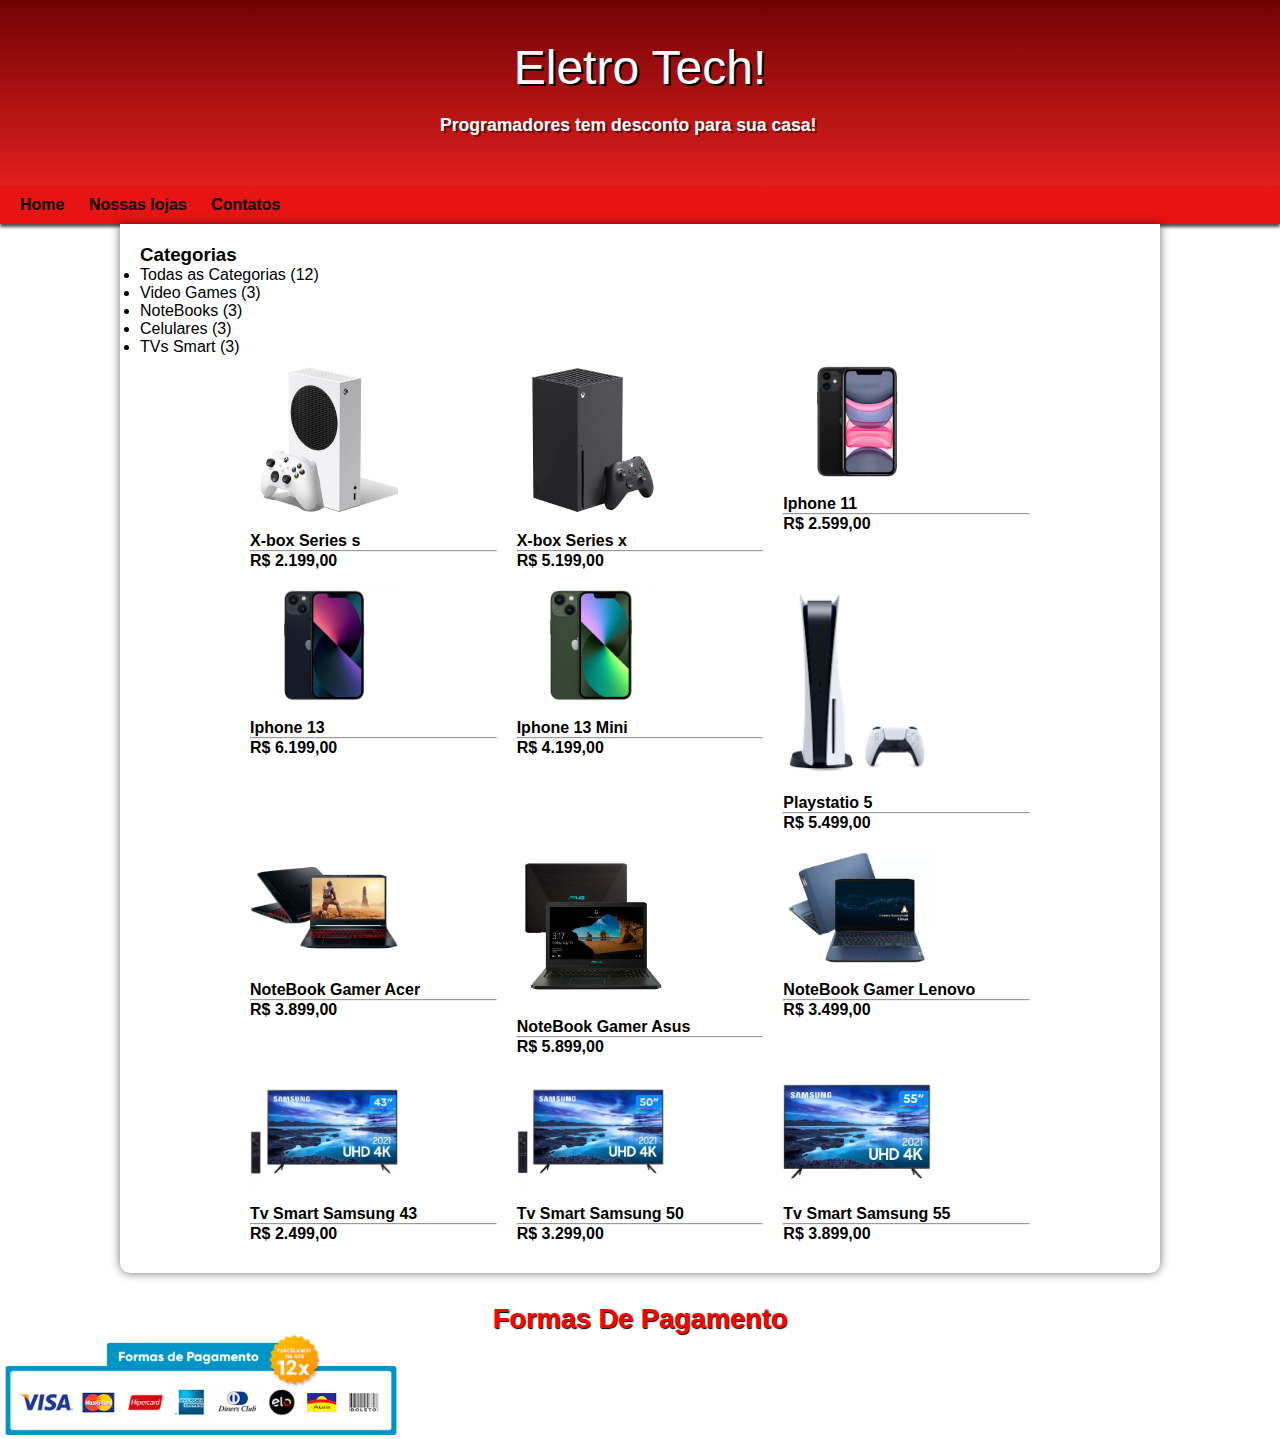
<file: index.html>
<!DOCTYPE html>
<html lang="pt-br">
<head>
    <meta charset="UTF-8">
    <meta http-equiv="X-UA-Compatible" content="IE=edge">
    <meta name="viewport" content="width=device-width, initial-scale=1.0">
    <link rel="shortcut icon" href="https://static.vecteezy.com/system/resources/previews/000/599/770/original/technology-logo-icon-vectors.jpg" type="image/x-icon">
    <link rel="stylesheet" href="style.css">
    <script src="indexs.js"></script>
    <title>Eletrotech</title>
</head>
<body>
    <header>
            <h2>Eletro Tech!</h2>
            <p><strong>Programadores tem desconto para sua casa!</strong></p>
        <nav>
            <a href="index.html">Home</a>
            <a href="index003.html">Nossas lojas</a>
            <a href="index004.html">Contatos</a>
        </nav>
    </header>
    <main>
       <section>
                <h3>Categorias</h3>
                <ul>
                    <li onclick="exibirtodas()">Todas as Categorias (12)</li>
                    <li onclick="exibir('videogames')">Video Games (3)</li>
                    <li onclick="exibir('notebook')">NoteBooks (3)</li>
                    <li onclick="exibir('celular')">Celulares (3)</li>
                    <li onclick="exibir('tv')">TVs Smart (3)</li>
                </ul>
     </section>
      <section class="produtos">   
            <div class="boxprod" id="videogames" style="display: block;">
                <img src="imagens/X-box s.webp" alt=""  onclick="treta(this)">
                <br>
                <p> X-box Series s </p>
                <hr>
                <p>R$ 2.199,00</p>
            </div> 
            <div class="boxprod" id="videogames" style="display: block;">
                <img src="imagens/X-box x.webp" alt="" onclick="treta(this)">
                <br>
                <p> X-box Series x </p>
                <hr>
                <p>R$ 5.199,00</p>
            </div>
            <div class="boxprod" id="celular" style="display: block;">
                <img src="imagens/iphone 11.webp" alt="" onclick="treta(this)">
                <br>
                <p> Iphone 11 </p>
                <hr>
                <p>R$ 2.599,00</p>
            </div>
            <div class="boxprod" id="celular" style="display: block;">
                <img src="imagens/iphone 13.webp" alt="" onclick="treta(this)">
                <br>
                <p> Iphone 13</p>
                <hr>
                <p>R$ 6.199,00</p>
            </div>
            <div class="boxprod" id="celular" style="display: block;">
                <img src="imagens/iphone 13mini.webp" alt="" onclick="treta(this)">
                <br>
                <p>Iphone 13 Mini </p>
                <hr>
                <p>R$ 4.199,00</p>
            </div>
            <div class="boxprod" id="videogames" style="display: block;">
                <img src="imagens/Playstatios 5.png" alt="" onclick="treta(this)">
                <br>
                <p>Playstatio 5</p>
                <hr>
                <p>R$ 5.499,00</p>
            </div>
            <div class="boxprod" id="notebook" style="display: block;">
                <img src="imagens/not ACER.webp" alt="" onclick="treta(this)">
                <br>
                <p>NoteBook Gamer Acer</p>
                <hr>
                <p>R$ 3.899,00</p>
            </div>
            <div class="boxprod" id="notebook" style="display: block;">
                <img src="imagens/not asus.webp" alt="" onclick="treta(this)">
                <br>
                <p>NoteBook Gamer Asus </p>
                <hr>
                <p>R$ 5.899,00</p>
            </div>
            <div class="boxprod" id="notebook" style="display: block;">
                <img src="imagens/not lenovo.webp" alt="" onclick="treta(this)">
                <br>
                <p>NoteBook Gamer Lenovo</p>
                <hr>
                <p>R$ 3.499,00</p>
            </div>
            <div class="boxprod" id="tv" style="display: block;">
                <img src="imagens/Tv smart 43.webp" alt="" onclick="treta(this)">
                <br>
                <p>Tv Smart Samsung 43 </p>
                <hr>
                <p>R$ 2.499,00</p>
            </div>
            <div class="boxprod" id="tv">
                <img src="imagens/Tv smart 50.webp" alt="" onclick="treta(this)">
                <br>
                <p>Tv Smart Samsung 50</p>
                <hr>
                <p>R$ 3.299,00</p>
            </div>
            <div class="boxprod" id="tv" style="display: block;">
                <img src="imagens/Tv smart 55.webp" alt="" onclick="treta(this)">
                <br>
                <p>Tv Smart Samsung 55</p>
                <hr>
                <p>R$ 3.899,00</p>
            </div>
    </section> 
    </main>
    <footer>
        <H4>Formas De Pagamento</H4>
        <img src="imagens/forma-de-pagamento.png" alt="forma de pagamento" style="max-width: 400px;">
    </footer>
</body>
</html>
</file>
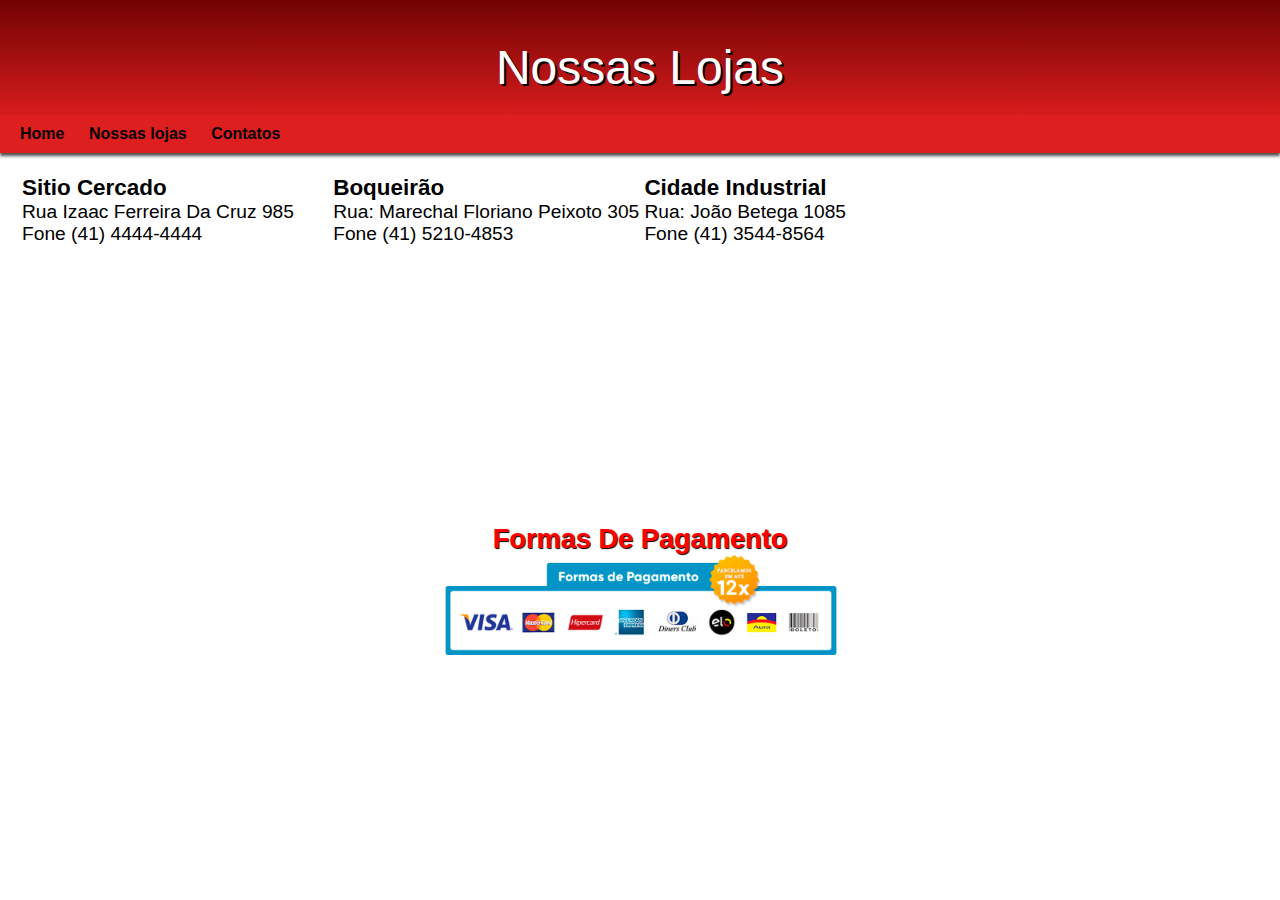
<file: index003.html>
<!DOCTYPE html>
<html lang="pt-br">
<head>
    <meta charset="UTF-8">
    <meta http-equiv="X-UA-Compatible" content="IE=edge">
    <meta name="viewport" content="width=device-width, initial-scale=1.0">
    <title>Nossas Lojas - Eletrotech</title>
    <style>
        *{
    font-family: Arial, Helvetica, sans-serif;
    margin: 0px;
    padding: 0px;
   
}
header{
   min-height: 100px;
   padding-top: 40px;
    background-image: linear-gradient(to bottom, rgb(114, 3, 3) , rgb(248, 36, 36));
}

header > h2 {
    color: white;
    font-weight: normal;
    text-shadow: 2px 2px 0px  black;
    font-size: 3em;
    margin-bottom: 20px;
    text-align: center;

}
header > nav {
    background-color: rgb(221, 31, 31);
    padding: 10px;
    box-shadow: 0px 3px 3px rgba(0, 0, 0, 0.692);
}
header > nav > a {
    color: rgb(7, 1, 1);
    padding: 10px;
    border-radius: 5px;
    text-decoration: none;
    font-weight: bold;
    transition-duration: .5s;
}
header > nav > a:hover{
    background-color: rgb(2, 0, 0);
    color: red;
}
main{
    padding: 20px;
    font-size: 1.2em;
    
}
footer{
    padding-top: 20%;
    font-size: 1.7em;
    color: red;
    text-align: center;
    font-weight: bold;
    text-shadow: 1px 1px 1px black;
}
    </style>
</head>
<body>
    <header>
        <h2>Nossas Lojas</h2>
    
     <nav>
            <a href="index.html">Home</a>
            <a href="index003.html">Nossas lojas</a>
            <a href="index004.html">Contatos</a>
    </nav>
    </header>
    <main>
        <table>
            <tr>
                <td style="width:33%;">
                    <h3>Sitio Cercado</h3>
                    <p>Rua Izaac Ferreira Da Cruz 985</p>
                    <p>Fone (41) 4444-4444</p>
                </td>
                <td style="width:33%;">
                    <h3>Boqueirão</h3>
                    <p>Rua: Marechal Floriano Peixoto 305</p>
                    <p>Fone (41) 5210-4853</p>
                </td>
                <td style="width:33%;">
                    <h3>Cidade Industrial</h3>
                    <p>Rua: João Betega 1085</p>
                    <p>Fone (41) 3544-8564</p>
                </td>
                
            </tr>
        </table>

    </main>
    <footer>
        <H4>Formas De Pagamento</H4>
        <img src="imagens/forma-de-pagamento.png" alt="forma de pagamento"  style="max-width: 400px;" >
    </footer>
</body>
</html>
</file>
<file: style.css>
*{
    font-family: Arial, Helvetica, sans-serif;
   margin: 0px;
   padding: 0px;
   
}
header{
   min-height: 150px;
   padding-top: 40px;
    background-image: linear-gradient(to bottom, rgb(114, 3, 3) , rgb(248, 36, 36));
}

header > h2 {
    color: white;
    font-weight: normal;
    text-shadow: 2px 2px 0px  black;
    font-size: 3em;
    margin-bottom: 20px;
    text-align: center;
    

}

header > p {
    
    font-size: 1.1em;
    color: white;
    max-width: 400px;
    margin: auto;
    padding-bottom: 50px;
    padding-right: 10px;
    padding-left: 10px;
    text-shadow: 2px 2px 0px rgba(0, 0, 0, 0.473);
}
header > nav {
    background-color: rgb(231, 20, 20);
    padding: 10px;
    box-shadow: 0px 3px 3px rgba(0, 0, 0, 0.692);
    
}
header > nav > a {
    color: rgb(7, 1, 1);
    padding: 10px;
    border-radius: 5px;
    text-decoration: none;
    font-weight: bold;
    transition-duration: .5s;
}
header > nav > a:hover{
    background-color: rgb(2, 0, 0);
    color: red;
}
main {
    min-width: 300px;
    max-width:1000px ;
    margin: auto;
    padding: 20px;
    margin-bottom: 30px;
    background-color: white;
    box-shadow: 0px 0px 10px rgba(0, 0, 0, 0.568);
    border-bottom-left-radius: 10px;
    border-bottom-right-radius: 10px;
}

section.produtos {
    display: flex;
    flex-wrap: wrap;
    max-width: 800px;
    margin: 0 auto;
    
    
}
.produtos > div{
 flex: 1 1 200px;
 margin: 10px;

}
img {
    max-width: 60%;
    display: block;
}
p {
    font-weight: bold;
}

footer{
    font-size: 1.7em;
    color: red;
    text-align: center;
    font-weight: bold;
    text-shadow: 1px 1px 1px black;
}
</file>
